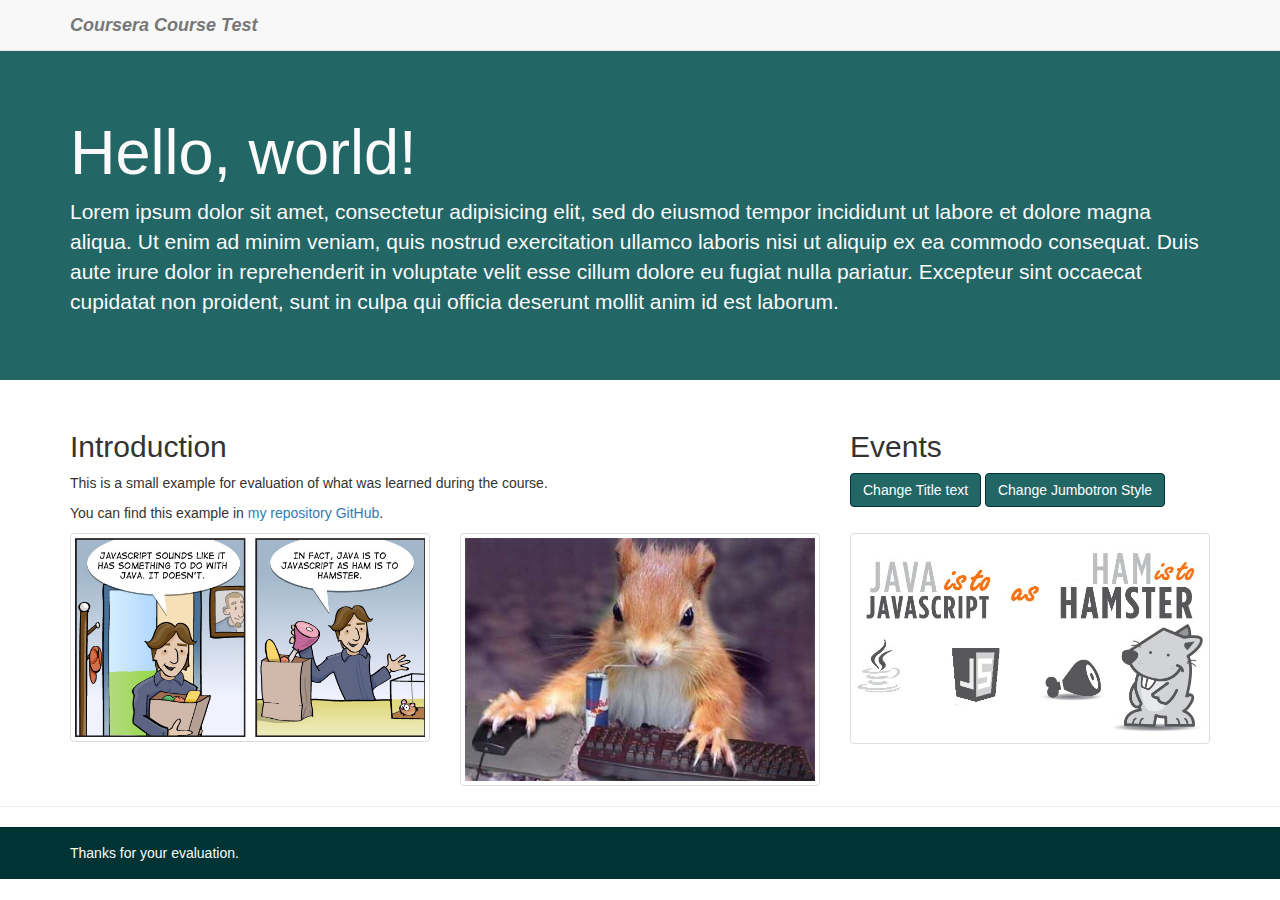
<file: course_1/week4/index.html>
<!DOCTYPE html>
<html lang="en">
<head>
  <meta charset="utf-8">
  <meta http-equiv="X-UA-Compatible" content="IE=edge">
  <meta name="viewport" content="width=device-width, initial-scale=1">
  <title>My Example</title>
  <!-- CSS Styles -->
  <link rel="stylesheet" href="css/bootstrap.min.css">
  <link rel="stylesheet" href="css/style.css">

  <!-- JS Files -->
  <script src="js/jquery-1.12.4.min.js" type="text/javascript"></script>
  <script src="js/bootstrap.min.js" type="text/javascript"></script>
  <script src="js/main.js" type="text/javascript"></script>


</head>

<body>
  <nav class="navbar navbar-default navbar-fixed-top">
    <div class="container">
      <div class="navbar-header">
        <div class="navbar-brand">Coursera Course Test</div>
      </div>
    </div>
  </nav>

  <div class="jumbotron">
    <div class="container">
      <h1 id="title">Hello, world!</h1>
      <p>Lorem ipsum dolor sit amet, consectetur adipisicing elit, sed do eiusmod tempor incididunt ut labore et dolore magna aliqua. Ut enim ad minim veniam, quis nostrud exercitation ullamco laboris nisi ut aliquip ex ea commodo consequat. Duis aute irure dolor in reprehenderit in voluptate velit esse cillum dolore eu fugiat nulla pariatur. Excepteur sint occaecat cupidatat non proident, sunt in culpa qui officia deserunt mollit anim id est laborum.</p>
    </div>
  </div>

  <div class="container">
    <div class="row">

      <div class="col-md-8">
        <h2>Introduction</h2>
        <p>
          This is a small example for evaluation of what was learned during the course.
        </p>
        <p>
          You can find this example in <a href="https://github.com/aperezl/coursera-specializations/tree/master/course_1/week4">my repository GitHub</a>.
        </p>
      </div>

      <div class="col-md-4">
        <h2>Events</h2>
          <p>
            <a href="#" id="change_title" class="btn btn-primary">Change Title text</a>
            <a href="#" id="change_style" class="btn btn-primary">Change Jumbotron Style</a>
          </p>
      </div>
    </div>
  </div>

  <div class="container">
    <div class="row">
      <div class="col-md-4">
        <img class="img-thumbnail" style="width: 100%" src="images/javascript_java2.jpg" />
      </div>
      <div class="col-md-4">
        <img class="img-thumbnail" style="width: 100%" src="images/hamster1.jpg" />
      </div>
      <div class="col-md-4">
        <img class="img-thumbnail" style="width: 100%" src="images/javascript_java.jpg" />
      </div>

    </div>
  </div>

  <hr />
  <footer>
    <div class="container">
      <div class="row">
        <div class="col-md-12">
          Thanks for your evaluation.
        </div>
      </div>
    </div>
  </footer>
</body>

</html>
</file>
<file: course_1/week4/css/style.css>
/* General */

.navbar-brand {
  color: #226666;
  font-weight: bold;
  font-style: oblique;
}

.btn {
  background: #226666;
  border-color: #003333;
}

.btn:hover {
  background: #003333;
}
.img-thumbnail {
  width: 100%;
}

/* Default style */
.jumbotron {
  margin-top: 50px;
  background: #226666;
  color: #fafafa;
}

/* Style width image */
.jumbotron.cover {
  background: url(../images/cover.jpg);
  background-size: cover;
  color: #333333;
  text-shadow: 0 0 1px #ffffff, 0 0 2px #ffffff;
}


footer {
  background: #003333;
  color: #fafafa;
  padding: 16px 0;
}
</file>
